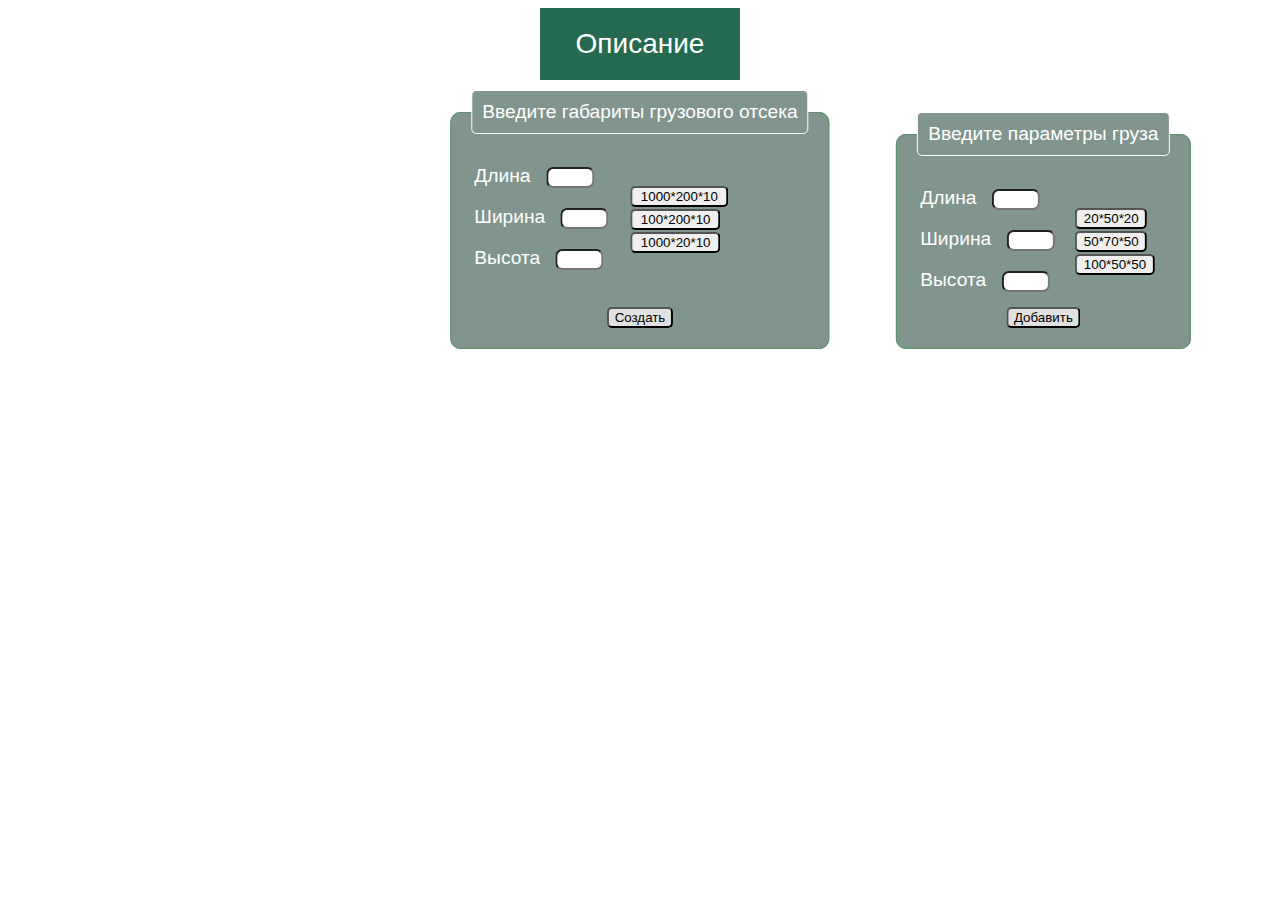
<file: index.html>
<!DOCTYPE html>
<html lang="en">
<head>
    <meta charset="UTF-8">
    <meta name="viewport" content="width=device-width, initial-scale=1.0">
    <title>Оптимизация погрузки</title>
    <link rel="stylesheet"  href="/css/t_form.css">
    <link rel="stylesheet"  href="/css/modal.css">
    <link rel="stylesheet"  href="/css/с_form.css">
    <script src="t_form.js"></script>
    
</head>
<body>
    <header>
        <!--Триггер модального окна-->
        <button class="description" id="description">Описание</button>
        <div class="modal" id="modal">
            <div class="modal-header">
                <span class="close" id="close">&times;</span>
                <h2>Описание приложения</h2>
            </div>
            <div class="modal-body">
                <p>Веб-приложение позволяет пользователям рассчитать положение груза.
                    <br>После введения параметров грузового отсека и габаритов груза пользователю
                    <br>будет представлена визуализация с интерактивным перемещением груза.
                </p>
            </div>
            <div class="modal-footer">
                <h3>Разработано для выпускной квалификационной работы</h3>
            </div>
        </div>
        <script src="modal.js"></script>
    </header>
    <main>
        <!--Создаем форму для параметров грузового отсека-->
        <form class="g_form" name="g_form" id="g_form" action="/t_form.js" method="post">
            <fieldset><legend>Введите габариты грузового отсека</legend>
                <table>
                    <tr>
                        <td>
                            <label for="g_lenght">Длина</label>
                            <input type="number" class="g_param" id="g_lenght" name="g_lenght">

                            <br><label for="g_width">Ширина</label>
                            <input type="number" class="g_param" id="g_width" name="g_width">

                            <br><label for="g_height">Высота</label>
                            <input type="number" class="g_param" id="g_height">
                        </td>
                        <td>
                            <input type="button" class="standart" onclick="Func1()" value="1000*200*10">
                            <br><input type="button" class="standart" onclick="Func2()" value="100*200*10">
                            <br><input type="button" class="standart" onclick="Func3()" value="1000*20*10">
                        </td> 
                    </tr>
                </table>
            <br><button type="submit" id="g_create" class="g_create" onclick="CreateIm('block')">Создать</button>
            </fieldset>
        </form>

        <script src="c_form.js"></script>
        <form class="c_form" id="c_form" action="" method="post">
            <fieldset><legend>Введите параметры груза</legend>
                <table><tr>
                    <td>
                        <label for="c_lenght">Длина</label>
                        <input type="number" class="c_param" id="c_lenght" name="c_lenght">

                        <br><label for="g_width">Ширина</label>
                        <input type="number" class="c_param" id="c_width" name="c_width">

                        <br><label for="g_height">Высота</label>
                        <input type="number" class="c_param" id="c_height">
                    </td>
                    <td>
                        <input type="button" class="cargo" id="cargo" onclick="c_func1()" value="20*50*20">
                        <br><input type="button" class="cargo" id="cargo" onclick="c_func2()" value="50*70*50">
                        <br><input type="button" class="cargo" id="cargo" onclick="c_func3()" value="100*50*50">
                    </td> 
                </tr></table>
                <button type="submit" id="c_create" class="c_create" onclick="CreateCargo('c_block')">Добавить</button>
            </fieldset>
            </form>
        <div class="block" id="block" style="display: none; width: auto; height: auto;"></div>
        <div class="c_block" id="c_block" style="display: none; width: auto; height: auto;"></div>
    </main>
</body>
</html>
</file>
<file: css/t_form.css>
.description {
    position: relative;
    left: 50%;
    transform: translate(-50%, 0);
    background-color: #256a50;
    border: none;
    font-size: 28px;
    color: #FFFFFF;
    padding: 20px;
    width: 200px;
    text-align: center;
    transition-duration: 0.4s;
    text-decoration: none;
    overflow: hidden;
    cursor: pointer;
  }
  
  .description:after {
    content: "";
    background: #f1f1f1;
    display: block;
    position: absolute;
    padding-top: 300%;
    padding-left: 350%;
    margin-left: -20px !important;
    margin-top: -120%;
    opacity: 0;
    transition: all 0.8s;
  }
  
  .description:active:after {
    padding: 0;
    margin: 0;
    opacity: 1;
    transition: 0s
  }

  .g_form{
    position: relative;
    display: inline-block;
    left: 50%;
    transform: translate(-50%, 0);
    width:max-content;
    font: 1.2em sans-serif;
    color: #ffffff;
    padding: 10px;    
  }

  .g_form fieldset{
    border-radius: 10px;
	  -webkit-border-radius: 10px;
	  -moz-border-radius: 10px;
	  margin: 0px 0px 10px 0px;
	  border: 1px solid #599269;
	  padding: 20px;
	  background: #7f958d;
 }

  .g_form fieldset legend{
    color: #ffffff;
    padding: 10px;
	  border-top: 1px solid #ffffff;
	  border-left: 1px solid #ffffff;
	  border-right: 1px solid #ffffff;
    border-bottom: 1px solid #ffffff;
	  border-radius: 5px 5px 5px 5px;
	  -webkit-border-radius: 5px 5px 5px 5px;
	  -moz-border-radius: 5px 5px 5px 5px;
	  background:#7f958d;
  }

  .g_param{
    width: 40px;
    margin: 10px;
    -webkit-border-radius: 7px 7px 7px 7px;
	  -moz-border-radius: 7px 7px 7px 7px; 
    -moz-appearance: textfield;
  }
  .g_param::-webkit-inner-spin-button{
    display: none;
  }

  .g_form [class="g_create"]{
    background-color: #e1e1e1;
    -webkit-border-radius: 5px 5px 5px 5px;
	  -moz-border-radius: 5px 5px 5px 5px;
    position: relative;
    left: 50%;
    transform: translate(-50%, 0);
  }

  .g_form [class="standart"]{
    padding-left: 10%;
    padding-right: 10%;
    margin-left: 10%;
    width: max-content;
    -webkit-border-radius: 5px 5px 5px 5px;
	  -moz-border-radius: 5px 5px 5px 5px;  
  }

.block{
  border: solid black 1px;
  background-color: #5151517d;
}
</file>
<file: css/modal.css>
.modal{
    display: none; /* Hidden by default */
    position: fixed; /* Stay in place */
    z-index: 1; /* Sit on top */
    padding: 20px 40px;/* Location of the box */
    left: 50%;
    transform: translate(-50%, 0);
    background-color: aliceblue;
    border: solid black 1px;
    -webkit-border-radius: 5px 5px 5px 5px;
    -moz-border-radius: 5px 5px 5px 5px;
    width: max-content; /* Full width */
    height: max-content; /* Full height */
    overflow: auto; 
}

.modal-animation {     animation-name: animatetop;
    animation-duration: 0.8s
}
@keyframes animatetop {
    from {top: 0px; opacity:0}
    to {top: 200px; opacity:1}
}

.close{
    float: right;
    cursor: pointer;
    padding: 0px 0px 10px 10px;
}
</file>
<file: css/с_form.css>
.c_form{
    position: relative;
    display: inline-block;
    left: 50%;
    transform: translate(-50%, 0);
    width:max-content;
    font: 1.2em sans-serif;
    color: #ffffff;
    padding: 10px;    
}

.c_form fieldset{
    border-radius: 10px;
	-webkit-border-radius: 10px;
	-moz-border-radius: 10px;
	margin: 0px 0px 10px 0px;
	border: 1px solid #599269;
	padding: 20px;
	background: #7f958d;
}

.c_form fieldset legend{
    color: #ffffff;
    padding: 10px;
	border-top: 1px solid #ffffff;
	border-left: 1px solid #ffffff;
	border-right: 1px solid #ffffff;
    border-bottom: 1px solid #ffffff;
	border-radius: 5px 5px 5px 5px;
	-webkit-border-radius: 5px 5px 5px 5px;
	-moz-border-radius: 5px 5px 5px 5px;
	background:#7f958d;
}

.c_param{
    width: 40px;
    margin: 10px;
    -webkit-border-radius: 7px 7px 7px 7px;
	-moz-border-radius: 7px 7px 7px 7px; 
    -moz-appearance: textfield;
}

.c_param::-webkit-inner-spin-button{
    display: none;
}

#cargo{
    padding-left: 10%;
    padding-right: 10%;
    margin-left: 10%;
    width: max-content;
    -webkit-border-radius: 5px 5px 5px 5px;
    -moz-border-radius: 5px 5px 5px 5px;  
}

.c_form [class="c_create"]{
    background-color: #e1e1e1;
    -webkit-border-radius: 5px 5px 5px 5px;
	-moz-border-radius: 5px 5px 5px 5px;
    position: relative;
    left: 50%;
    transform: translate(-50%, 0);
  }

  .c_block{
    border: solid black 1px;
    background-color: #a2b9d57d;
  }
</file>
